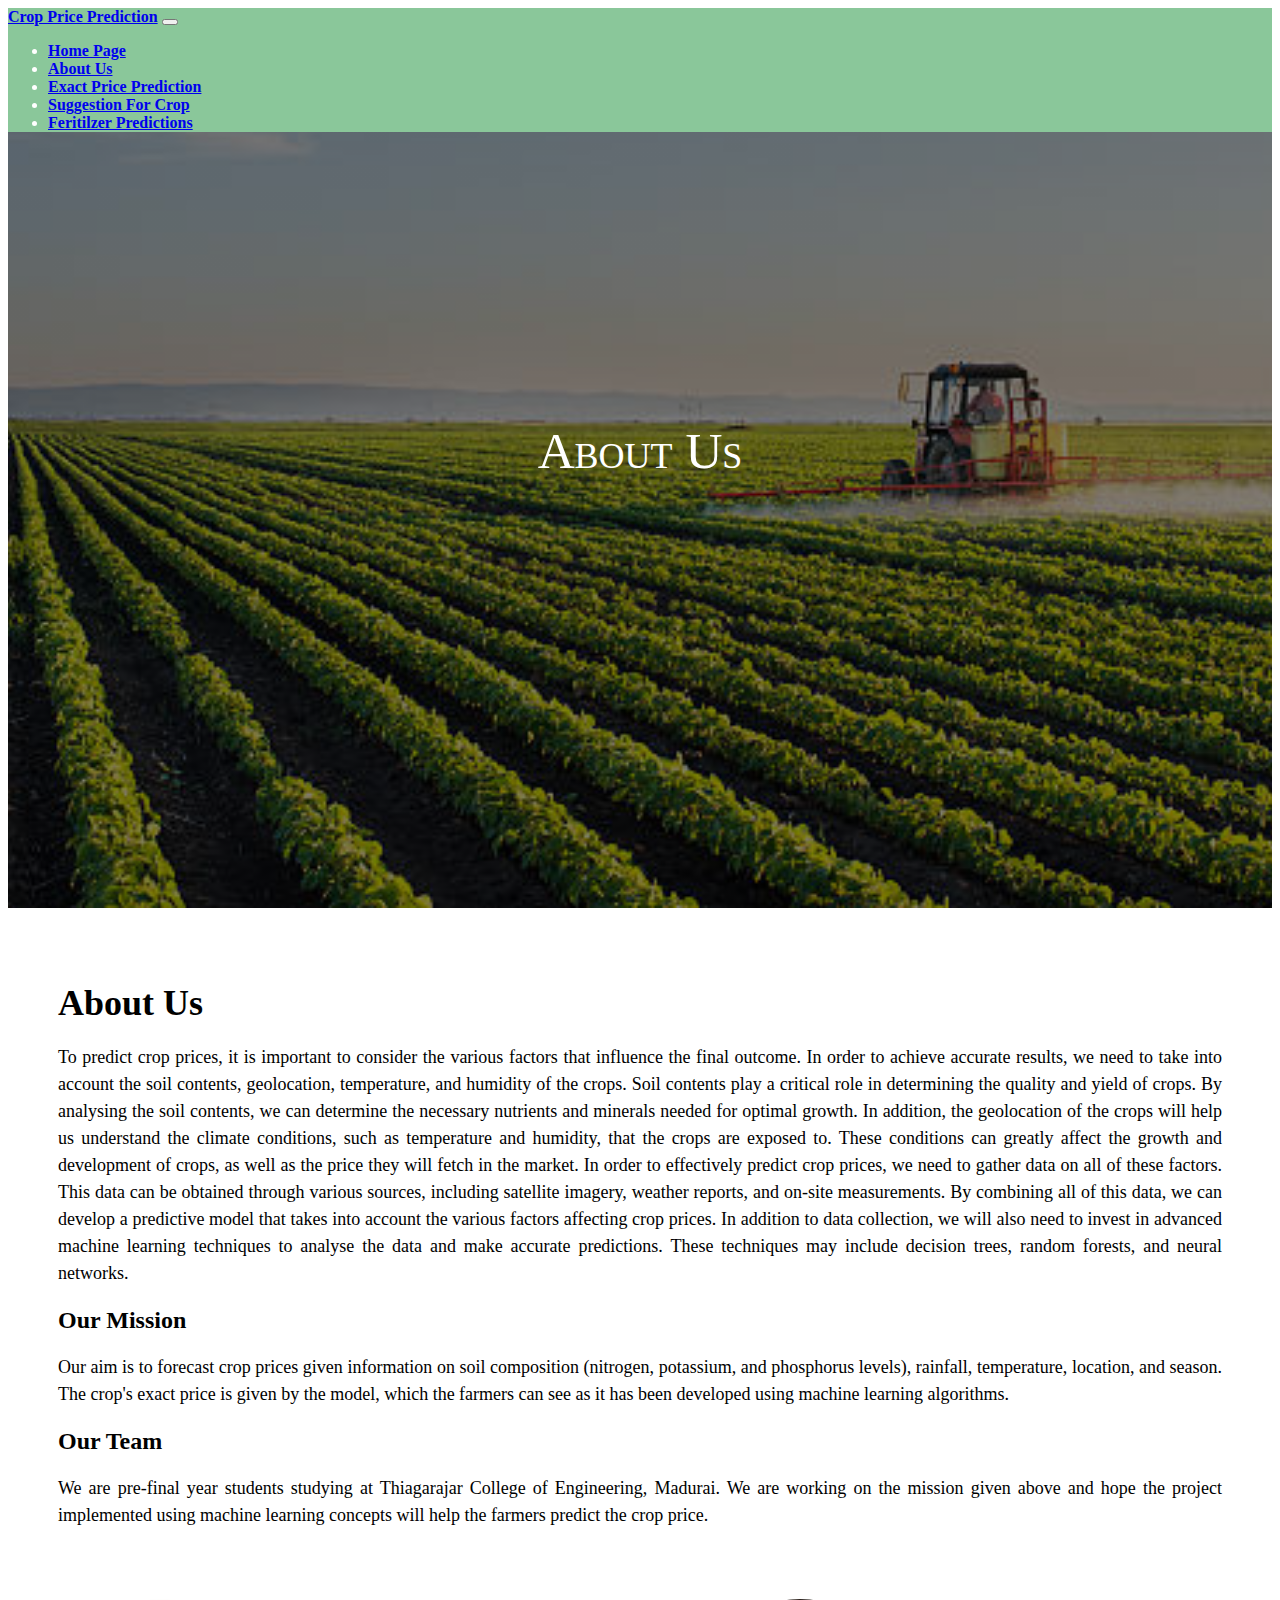
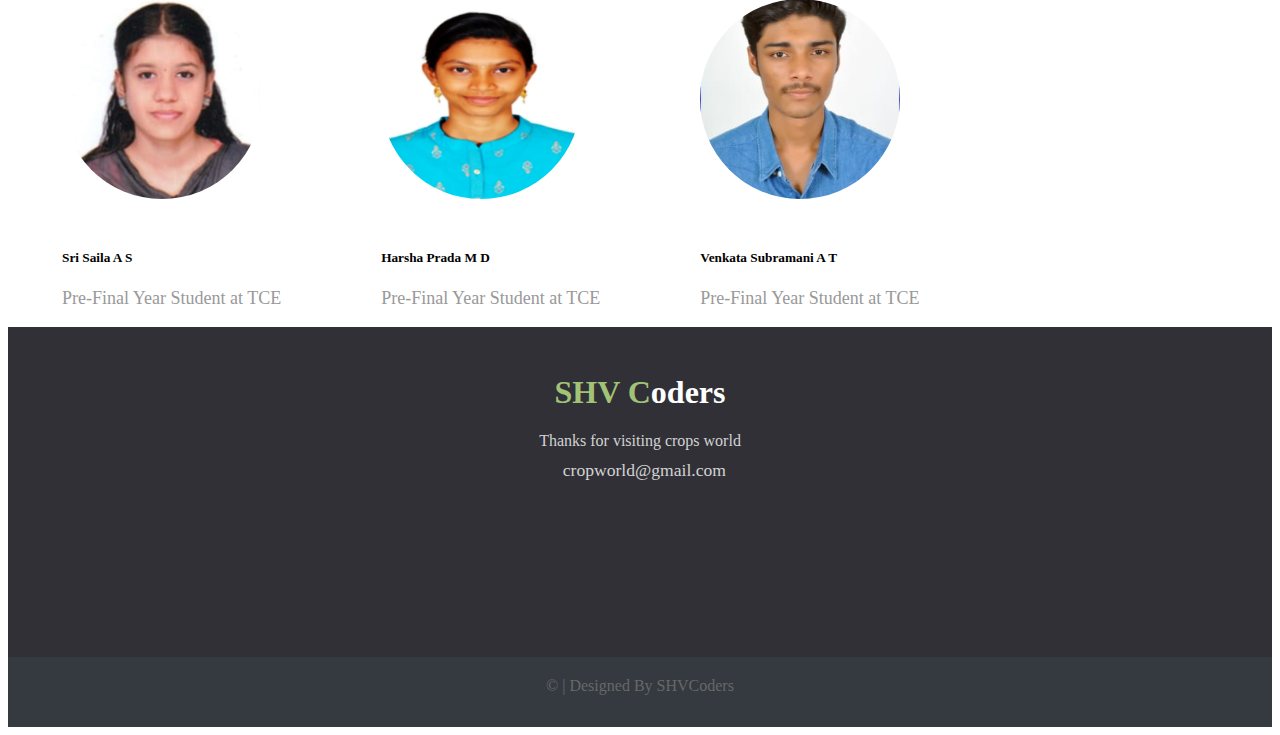
<file: templates/aboutus.html>
<!DOCTYPE html>
<html lang="en">
    <head>
        <!-- Required meta tags -->
        <meta charset="utf-8">
        <meta name="viewport" content="width=device-width, initial-scale=1">
        <link rel="icon" type="image/x-icon" href="/static/images/logo.jpg">
        <!-- Bootstrap CSS -->
        <link href="https://cdn.jsdelivr.net/npm/bootstrap@5.0.2/dist/css/bootstrap.min.css" rel="stylesheet" integrity="sha384-EVSTQN3/azprG1Anm3QDgpJLIm9Nao0Yz1ztcQTwFspd3yD65VohhpuuCOmLASjC" crossorigin="anonymous">
        <link rel="stylesheet" type="text/css" href="/static/css/st.css">
        <title>Crop Price Prediction</title>
      </head>
<body >
    <header >
        <nav class="navbar navbar-expand-lg navbar-light" style="background-color: #8ac79a;">
          <div class="container-fluid">
            <a class="navbar-brand" href="/"><b>Crop Price Prediction</b></a>
            <button class="navbar-toggler" type="button" data-bs-toggle="collapse" data-bs-target="#navbarSupportedContent" aria-controls="navbarSupportedContent" aria-expanded="false" aria-label="Toggle navigation">
              <span class="navbar-toggler-icon"></span>
            </button>
            <div class="collapse navbar-collapse" id="navbarSupportedContent">
              <ul class="navbar-nav me-auto mb-2 mb-lg-0">
                <li class="nav-item">
                  <a class="nav-link" href="/"><b>Home Page</b></a>
                </li>
                <li class="nav-item">
                  <a class="nav-link active" href="/about"><b>About Us</b></a>
                </li>
                <li class="nav-item">
                    <a class="nav-link" href="/predictpage"><b>Exact Price Prediction</b></a>
                  </li>
                  <li class="nav-item">
                    <a class="nav-link" href="/base"><b>Suggestion For Crop</b></a>
                  </li>
                  <li class="nav-item">
                    <a class="nav-link" href="/ferilizer"><b>Feritilzer Predictions</b></a>
                  </li>
              </ul>
            </div>
          </div>
        </nav>
           
            <!-- Title heading -->
           
            <div class="title">
                <span class="heading">About Us</span>
              </div>
        </header>
        <div class="about-section" align="justify">
            <h1>About Us</h1>
            <p>

                To predict crop prices, it is important to consider the various factors that influence the final outcome. In order to achieve accurate results, we need to take into account the soil contents, geolocation, temperature, and humidity of the crops. Soil contents play a critical role in determining the quality and yield of crops. By analysing the soil contents, we can determine the necessary nutrients and minerals needed for optimal growth. In addition, the geolocation of the crops will help us understand the climate conditions, such as temperature and humidity, that the crops are exposed to. These conditions can greatly affect the growth and development of crops, as well as the price they will fetch in the market. In order to effectively predict crop prices, we need to gather data on all of these factors. This data can be obtained through various sources, including satellite imagery, weather reports, and on-site measurements. By combining all of this data, we can develop a predictive model that takes into account the various factors affecting crop prices. In addition to data collection, we will also need to invest in advanced machine learning techniques to analyse the data and make accurate predictions. These techniques may include decision trees, random forests, and neural networks.
                
                </p>
            <h2>Our Mission</h2>
            <p>Our aim is to forecast crop prices given information on soil composition (nitrogen, potassium, and phosphorus levels), rainfall, temperature, location, and season. The crop's exact price is given by the model, which the farmers can see as it has been developed using machine learning algorithms.</p>
            <h2>Our Team</h2>
            <p>
               
We are pre-final year students studying at Thiagarajar College of Engineering, Madurai. We are working on the mission given above and hope the project implemented using machine learning concepts will help the farmers predict the crop price.

            </p>
        </div>
        <div class="container align-items-center justify-contents-center text-center">
          <div class="row">
            <div class="col-md-4">
              <div class="team-member">
                <img src="/static/images/saila.jpeg">
                <h5>Sri Saila A S</h5>
                <p>Pre-Final Year Student at TCE</p>
              </div>
            </div>
            <div class="col-md-4">
              <div class="team-member">
                <img src="/static/images/harshaabout.jpeg">
                <h5>Harsha Prada M D</h5>
                <p>Pre-Final Year Student at TCE</p>
              </div>
            </div>
            <div class="col-md-4">
              <div class="team-member">
                <img src="/static/images/venkatabt.jpeg">
                <h5>Venkata Subramani A T</h5>
                <p>Pre-Final Year Student at TCE</p>
              </div>
            </div>
          </div>
        </div>
        
        
        
        
        

        <script src="https://cdn.jsdelivr.net/npm/bootstrap@5.0.2/dist/js/bootstrap.bundle.min.js" integrity="sha384-MrcW6ZMFYlzcLA8Nl+NtUVF0sA7MsXsP1UyJoMp4YLEuNSfAP+JcXn/tWtIaxVXM" crossorigin="anonymous"></script>

         <!-- Footer -->
<footer>
    <div class="footer">
      <div class="footer-content">
        <div class="footer-section about">
          <h1 class="logo-text">
            <span class="logo-span">SHV</span>
            <span class="logo-span">C</span>oders
          </h1>
          <p class="footer-para">
          Thanks for visiting crops world
          </p>
          <div class="contact">
            <span
              ><i class="fas fa-envelope"></i>&nbsp;
              cropworld@gmail.com</span
            >
            <br>
            
          </div>
        </div>
      </div>
      <div class="footer-bottom">
        &copy; | Designed By SHVCoders
      </div>
    </div>
  </footer>
  <!-- // Footer -->
</body>
</html>
</file>
<file: static/css/st.css>
@keyframes slideInLeft {
  0% {
    transform: translateX(-100%);
  }
  100% {
    transform: translateX(0);
  }
}

main {
  display: flex;
  flex-direction: column;
  align-items: center;
  padding: 50px 0;
}

.main {
  margin: auto;
  max-width: 1200px;
}

header {
  
  background-image: linear-gradient(rgba(0, 0, 0, 0.5),rgba(0, 0, 0, 0.5)),
  url(/static/images/crop.png);
  height: 100vh;
  background-size: cover;
  background-position: center;
  font-family: Georgia;
  color: white;
}

/*title*/

.title {
  animation: 1s ease-out 0s 1 slideInLeft;
  position: absolute;
  top: 50%;
  left: 50%;
  transform: translate(-50%, -50%);
}

.heading {
  color: white;
  font-size: 4vw;
  font-variant: small-caps;
}


/* MAIN CONTENT */
.page-wrapper {
  min-height: 100%;
}

/* HISTORY */
.history {
  margin: 20px;
}

.history-para {
  padding: 13px;
}

.history-heading2 {
  margin: 2px;
  padding-top: 20px;
}
/* IMAGE GALLERY */
.row {
  display: flex;
  flex-wrap: wrap;
  padding: 0 4px;
}

/* Create four equal columns that sits next to each other */
.column {
  flex: 20%;
  max-width: 20%;
  padding: 0 4px;
}

.column img {
  margin-top: 8px;
  vertical-align: middle;
  width: 100%;
}

/*about us*/
.about-section {
  padding: 50px;
  text-align: justify;
}

.about-section h1 {
  font-size: 36px;
  margin-bottom: 20px;
}

.about-section p {
  font-size: 18px;
  line-height: 1.5;
  margin-bottom: 20px;
}

.about-section h2 {
  font-size: 24px;
  margin-bottom: 20px;
}

.team-section {
  animation: 1s ease-out 0s 1 slideInLeft;
  display: flex;
  margin-top: 50px;
}

.team-member {
  animation: 1s ease-out 0s 1 slideInLeft;
  margin: 0 50px;
}
.team-member:hover{
  box-shadow: #686868;
  border-bottom-color: #999;
}

.team-member img {
  animation: 1s ease-out 0s 1 slideInLeft;
  border-radius: 50%;
  width: 200px;
  height: 200px;
  object-fit: cover;
  margin-bottom: 25px;
}


.team-member p {
  font-size: 18px;
  color: #999;
}


/* FOOTER */
.footer {
  background: #303036;
  color: #d3d3d3;
  height: 400px;
  position: relative;
}

.footer .footer-bottom {
  background-color: #343a40;
  color: #686868;
  text-align: center;
  height: 50px;
  position: absolute;
  bottom: 0px;
  left: 0px;
  width: 100%;
  padding-top: 20px;
}

.footer .footer-content {
  height: 350px;
  display: flex;
}

.footer .footer-content .footer-section {
  flex: 1;
  padding: 25px;
}

.footer .footer-content h1 {
  color: white;
}

.footer-para {
  margin: 10px 0;
}

.footer .footer-content .about .contact span {
  display: block;
  margin-bottom: 8px;
  font-size: 1.1em;
}

.footer .footer-content .about .socials a {
  border: 1px solid gray;
  width: 45px;
  height: 38px;
  padding-top: 5px;
  margin-right: 5px;
  text-align: center;
  display: inline-block;
  font-size: 1.3em;
  text-decoration: none;
  color: #d3d3d3;
  border-radius: 5px;
  transition: all 0.3s;
}

.footer .footer-content .about .socials a:hover {
  color: white;
  border: 1px solid white;
  transition: all 0.3s;
}

.footer-section {
  text-align: center;
}

.logo-text {
  font-variant: initial;
}

.logo-text .logo-span {
  color: #a2c376;
}
</file>
